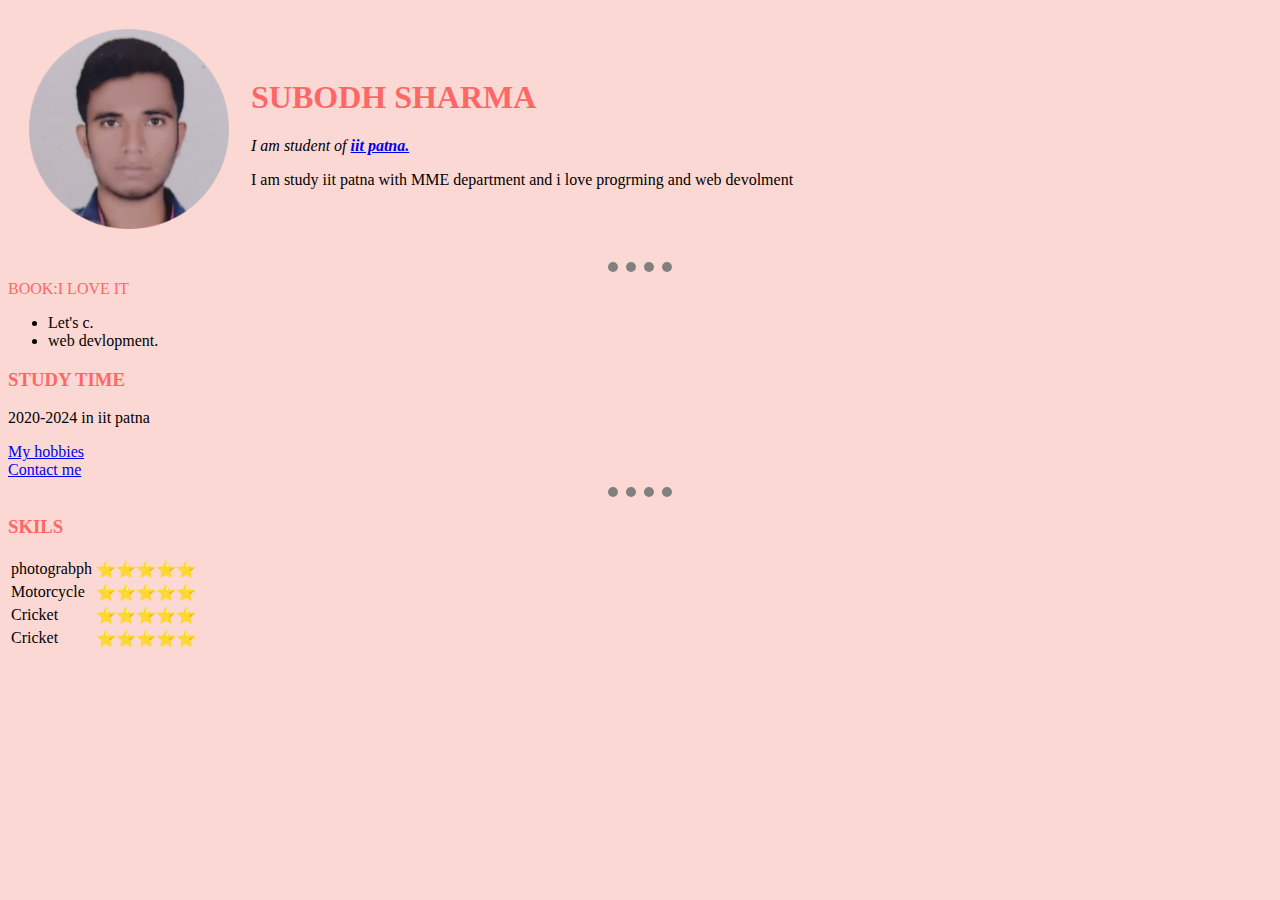
<file: index.html>
<!DOCTYPE html>
<html lang="en" dir="ltr">
  <head>
    <meta charset="utf-8">
    <title>♥Subodh's personal site</title>
    <link rel="stylesheet" href="css/Styles.css">

  </head>
  <body>
    <style>
    body
    {
      background-color: #FCD8D4;
    }
    </style>
    <table cellspacing="20">
      <tr>
        <td><p6><img src="subodh.png"width="200"height="200"alt="Profile picture"></p6></td>
        <td><h1>SUBODH SHARMA</h1>
        <p><em>I am student of <strong><a href="https://www.iitp.ac.in/">iit patna.</a></strong></em></p>
        <p>I am study iit patna with MME department and i love progrming and web devolment</p></td>
      </tr>
    </table>

<hr>
<p3>BOOK:I LOVE IT</p3>
<ul>
  <li> Let's c.</li>
  <li>web devlopment.</li>
</ul>
<h3>STUDY TIME</h3>
<p>2020-2024 in iit patna</p>
<li><a href="hobbies.html">My hobbies</a></li>
<li><a href="contact.html">Contact me</a></li>
<hr>
<h3>SKILS</h3>
<table>
  <tr>
    <td>photograbph</td>
    <td>⭐⭐⭐⭐⭐</td>
</tr>
<tr>
  <td>Motorcycle</td>
  <td>⭐⭐⭐⭐⭐</td>
</tr>
<tr>
  <td>Cricket</td>
  <td>⭐⭐⭐⭐⭐</td>
</tr>
<tr>
  <td>Cricket</td>
  <td>⭐⭐⭐⭐⭐</td>
</tr>
</table>
  </body>
</html>
</file>
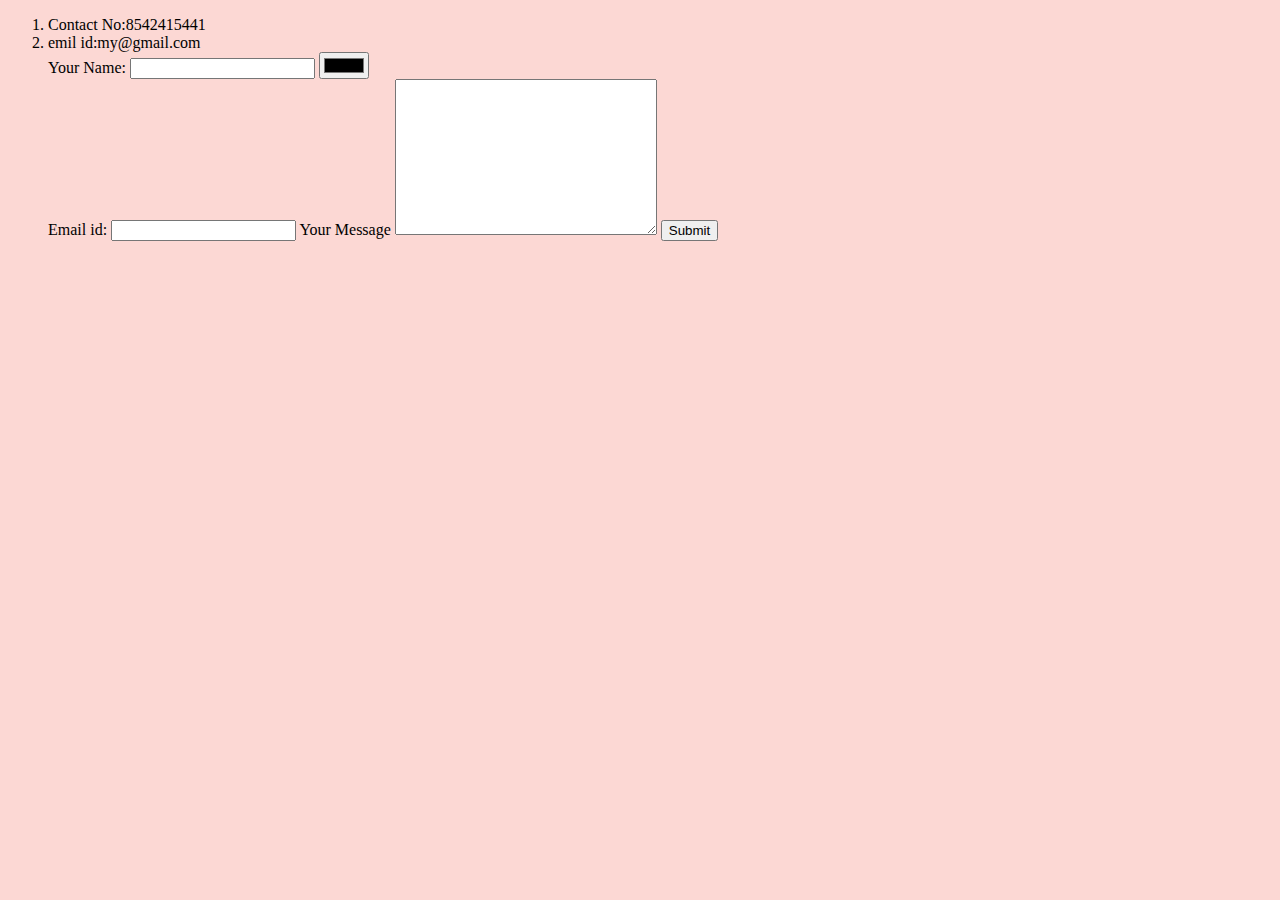
<file: contact.html>
<!DOCTYPE html>
<html lang="en" dir="ltr">
  <head>
    <style>
      body{
        background-color: #FCD8D4;
      }
    </style>
    <meta charset="utf-8">
    <title>Contact me</title>
  </head>
  <body>
  <ol>
    <li>Contact No:8542415441</li>
    <li>emil id:my@gmail.com</li>
    <form class=""action="intdex.html"method="post">
      <lebel>Your Name:</lebel>
      <input type="text"name=""value="">
      <input type="color"name=""value=""><br>
      <lebel>Email id:</lebel>
      <input type="email"name=""value="">
      <lebel>Your Message</lebel>
      <textarea name="name" rows="10" cols="30"></textarea>
      <input type="submit"name="">
    </ol>
  </body>
</html>
</file>
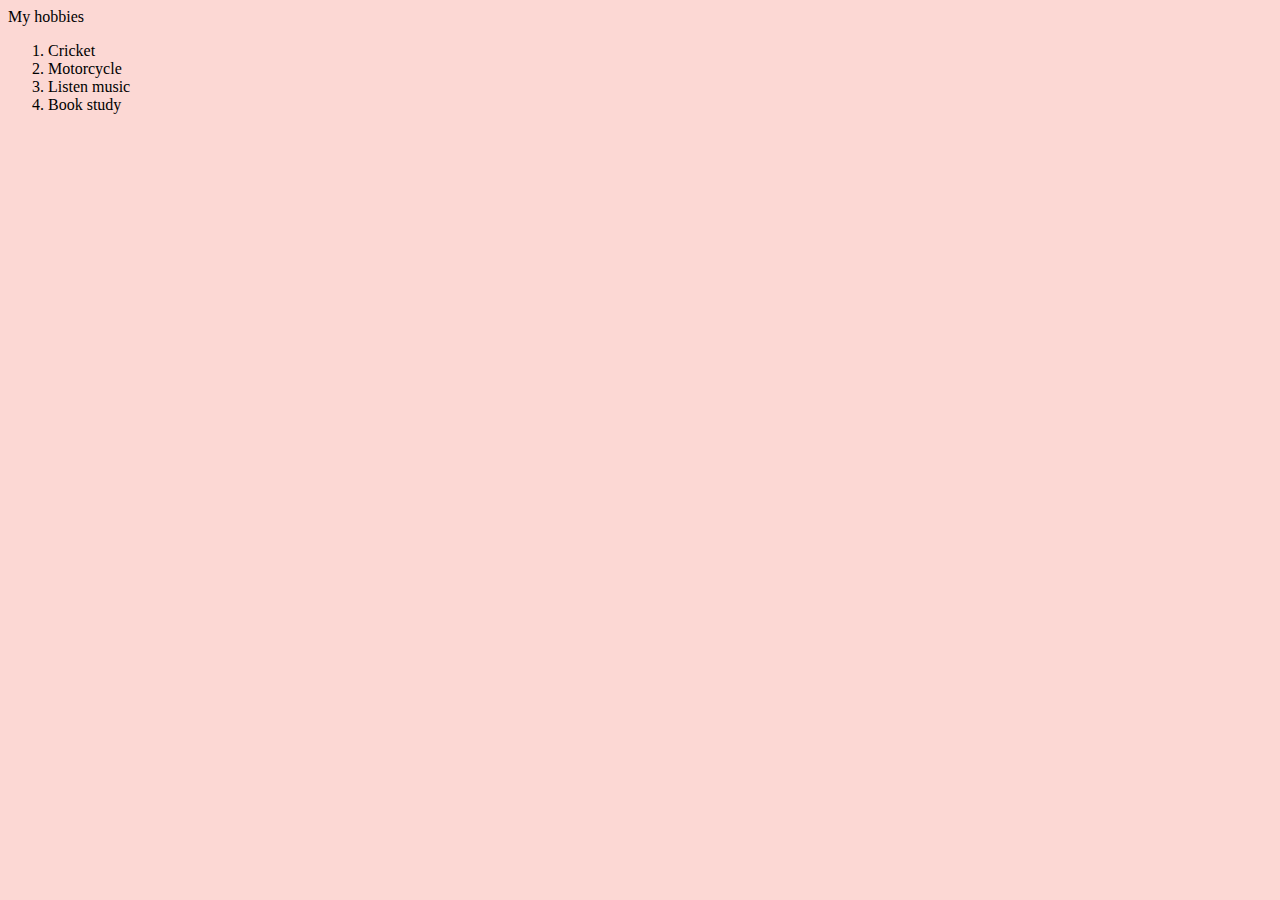
<file: hobbies.html>
<!DOCTYPE html>
<html lang="en" dir="ltr">
  <head>
    <style>
      body{
        background-color: #FCD8D4;
      }
    </style>
    <meta charset="utf-8">
    <title>My hobbies</title>
  </head>
  <body>
    <p3>My hobbies</p3>
    <ol>
      <li>Cricket</li>
      <li>Motorcycle</li>
      <li>Listen music</li>
      <li>Book study</li>
    </ol>

  </body>
</html>
</file>
<file: css/Styles.css>
<style>
  body{
    background-color: #7DEDFF;
  }
  h1{
    color: #FF6767
  }
  h3{
    color: #FF6767
  }
  p3{
    color: #FF6767
  }
  hr {
    border-style: none;
    border-top-style: dotted;
    border-color: grey;
    border-width: 10px;
    width: 5%;
  }
</style>
</file>
